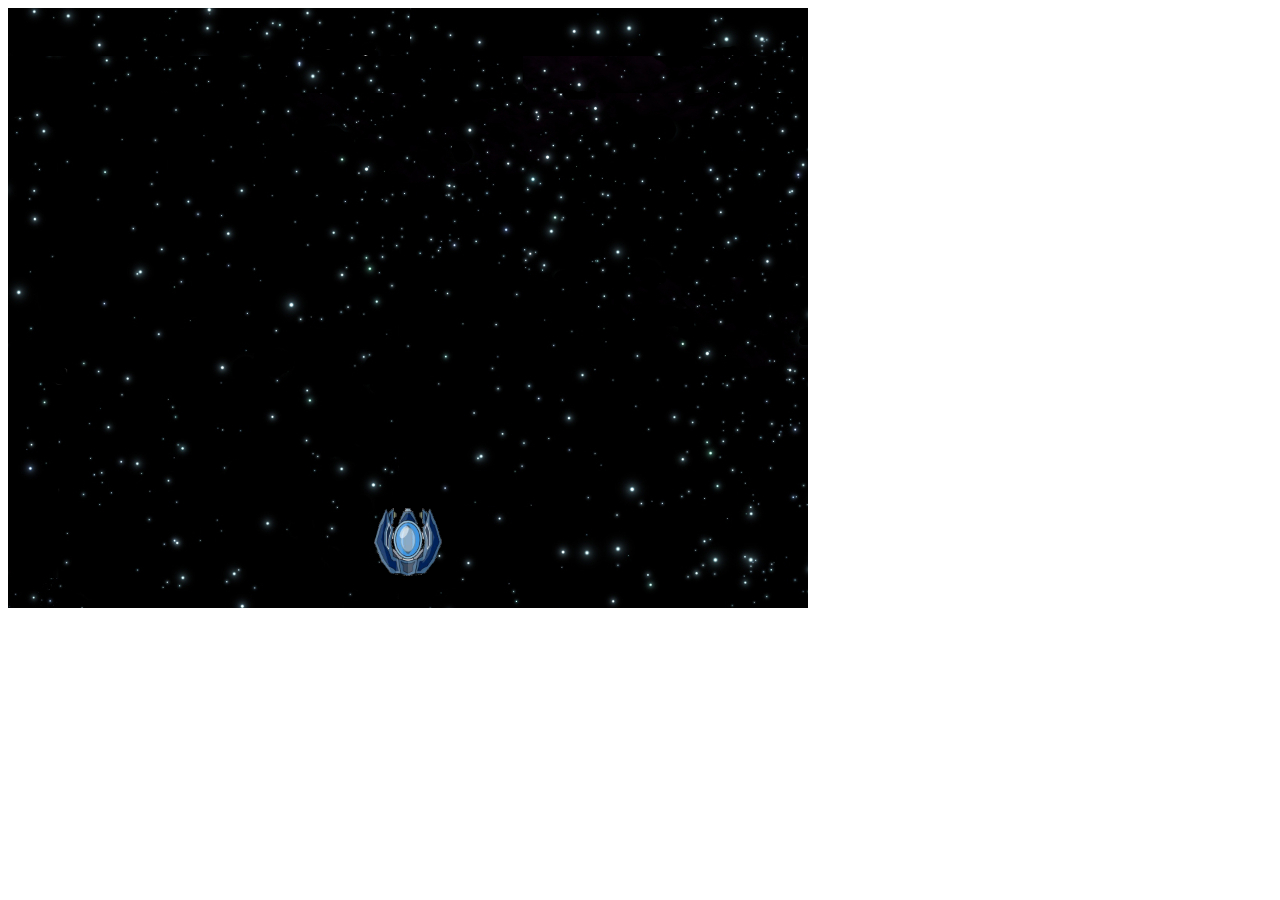
<file: homework/4/index.html>
<html>
	<head>
		<title>SPACE INVADERS</title>
		<script type="text/javascript">
			var gameScreen;
			var output;
			
			var bullets;

			var ship;
			var enemies = new Array();

			var gameTimer;

			var leftArrowDown = false;
			var rightArrowDown = false;
			
			var bg1, bg2;
			const BG_SPEED = 4;

			const GS_WIDTH = 800;
			const GS_HEIGHT = 600;

			function init(){
				gameScreen = document.getElementById('gameScreen');
				gameScreen.style.width = GS_WIDTH + 'px';
				gameScreen.style.height = GS_HEIGHT + 'px';
				
				bg1 = document.createElement('IMG');
				bg1.className = 'gameObject';
				bg1.src = 'bg.jpg';
				bg1.style.width = '800px';
				bg1.style.height = '1422px';
				bg1.style.left = '0px';
				bg1.style.top = '0px';
				gameScreen.appendChild(bg1);
				
				bg2 = document.createElement('IMG');
				bg2.className = 'gameObject';
				bg2.src = 'bg.jpg';
				bg2.style.width = '800px';
				bg2.style.height = '1422px';
				bg2.style.left = '0px';
				bg2.style.top = '-1422px';
				gameScreen.appendChild(bg2);
				
				bullets = document.createElement('DIV');
				bullets.className = 'gameObject';
				bullets.style.width = gameScreen.style.width;
				bullets.style.height = gameScreen.style.height;
				bullets.style.left = '0px';
				bullets.style.top = '0px';
				gameScreen.appendChild(bullets);

				output = document.getElementById('output');

				ship = document.createElement('IMG');
				ship.src = 'ship.gif';
				ship.className = 'gameObject';
				ship.style.width = '68px';
				ship.style.height = '68px';
				ship.style.top = '500px';
				ship.style.left = '366px';

				gameScreen.appendChild(ship);
				
				for(var i = 0; i<10; i++){
					var enemy = new Image();
					enemy.className = 'gameObject';
					enemy.style.width = '64px';
					enemy.style.height = '64px';
					enemy.src = 'enemyShip.gif';
					gameScreen.appendChild(enemy);
					placeEnemyShip(enemy);
					enemies[i] = enemy;
				}
	
				gameTimer = setInterval(gameloop, 50);
			}

			function gameloop(){
				
				var bgY = parseInt(bg1.style.top) + BG_SPEED;
				if(bgY > GS_HEIGHT){
					bg1.style.top = -1 * parseInt(bg1.style.height) + 'px';
				}
				else bg1.style.top = bgY + "px";
				
				bgY = parseInt(bg2.style.top) + BG_SPEED;
				if(bgY > GS_HEIGHT){
					bg2.style.top = -1 * parseInt(bg2.style.height) + 'px';
				}
				else bg2.style.top = bgY + "px";

				if(leftArrowDown){
					var newX = parseInt(ship.style.left);
					if(newX > 0) ship.style.left = newX - 20 + 'px';
					else ship.style.left = '0px';
				}

				if(rightArrowDown){
					var newX = parseInt(ship.style.left);
					var maxX = GS_WIDTH - parseInt(ship.style.width);
					if(newX <  maxX) ship.style.left = newX + 20 + 'px';
					else ship.style.left = maxX + 'px';
				}
				
				var b = bullets.children;
				for(var i = 0; i < b.length; i++){
					var newY = parseInt(b[i].style.top) - b[i].speed;
					if(newY < 0) bullets.removeChild(b[i]);
					else {
						b[i].style.top = newY + 'px';
						for(var j = 0; j <enemies.length; j++){
							if(hittest(b[i], enemies[j])){
								bullets.removeChild(b[i]);
								explode(enemies[j]);
								placeEnemyShip(enemies[j]);
								break;
							}
						}
					}
				}
				
				//output.innerHTML = b.length;
				
				for(var i=0; i<enemies.length; i++){
					var newY = parseInt(enemies[i].style.top);
					if(newY > GS_HEIGHT) placeEnemyShip(enemies[i]);
					else enemies[i].style.top = newY + enemies[i].speed + 'px';
					
					if(hittest(enemies[i], ship)){
						explode(ship);
						explode(enemies[i]);
						ship.style.top = '-10000px';
						placeEnemyShip(enemies[i]);
					}
				}
			}
			
			function placeEnemyShip(e){
				e.speed = Math.floor(Math.random()*10) + 6;
				
				var maxX = GS_WIDTH - parseInt(e.style.width);
				var newX = Math.floor(Math.random()*maxX);
				e.style.left = newX + 'px';
				
				var newY = Math.floor(Math.random()*600) - 1000;
				e.style.top = newY + 'px';
			}
			
			function explode(obj){
				var explosion = document.createElement('IMG');
				explosion.src = 'explosion.gif?x=' + Date.now();
				explosion.className = 'gameObject';
				explosion.style.width = obj.style.width;
				explosion.style.height = obj.style.height;
				explosion.style.left = obj.style.left;
				explosion.style.top = obj.style.top;
				gameScreen.appendChild(explosion);
			}
			
			function fire(){
				var bulletWidth = 4;
				var bulletHeight = 10;
				var bullet = document.createElement('DIV');
				bullet.className = 'gameObject';
				bullet.style.backgroundColor = 'yellow';
				bullet.style.width = bulletWidth;
				bullet.style.height = bulletHeight;
				bullet.speed = 20;
				bullet.style.top = parseInt(ship.style.top) - bulletHeight + 'px';
				var shipX = parseInt(ship.style.left) + parseInt(ship.style.width)/2;
				bullet.style.left = (shipX - bulletWidth/2) + 'px';
				bullets.appendChild(bullet);
			}
			
			function hittest(a, b){
				var aW = parseInt(a.style.width);
				var aH = parseInt(a.style.height);
				
				var aX = parseInt(a.style.left) + aW/2;
				var aY = parseInt(a.style.top) + aH/2;
				
				var aR = (aW + aH) / 4;
				
				var bW = parseInt(b.style.width);
				var bH = parseInt(b.style.height);
				
				var bX = parseInt(b.style.left) + bW/2;
				var bY = parseInt(b.style.top) + bH/2;
				
				var bR = (bW + bH) / 4;
				
				var minDistance = aR + bR;
				
				var cXs = (aX - bX) * (aX - bX);
				var cYs = (aY - bY) * (aY - bY);
				var distance = Math.sqrt(cXs + cYs);
				
				if(distance < minDistance) return true;
				else return false;
			}
			
			document.addEventListener('keypress', function(event) {
			    if(event.charCode==32) fire();
			});

			document.addEventListener('keydown', function(event){
				if(event.keyCode==37) leftArrowDown = true;
				if(event.keyCode==39) rightArrowDown = true;
			});

			document.addEventListener('keyup', function(event){
				if(event.keyCode==37) leftArrowDown = false;
				if(event.keyCode==39) rightArrowDown = false;
			});

		</script>
		<style>
			#gameScreen{
				position: relative;
				background-color: silver;
				overflow: hidden;
			}

			.gameObject{
				position: absolute;
				z-index: 1;
			}

		</style>
	</head>
	<body onload="init()">
		<div id="gameScreen"></div>
	</body>
</html>
</file>
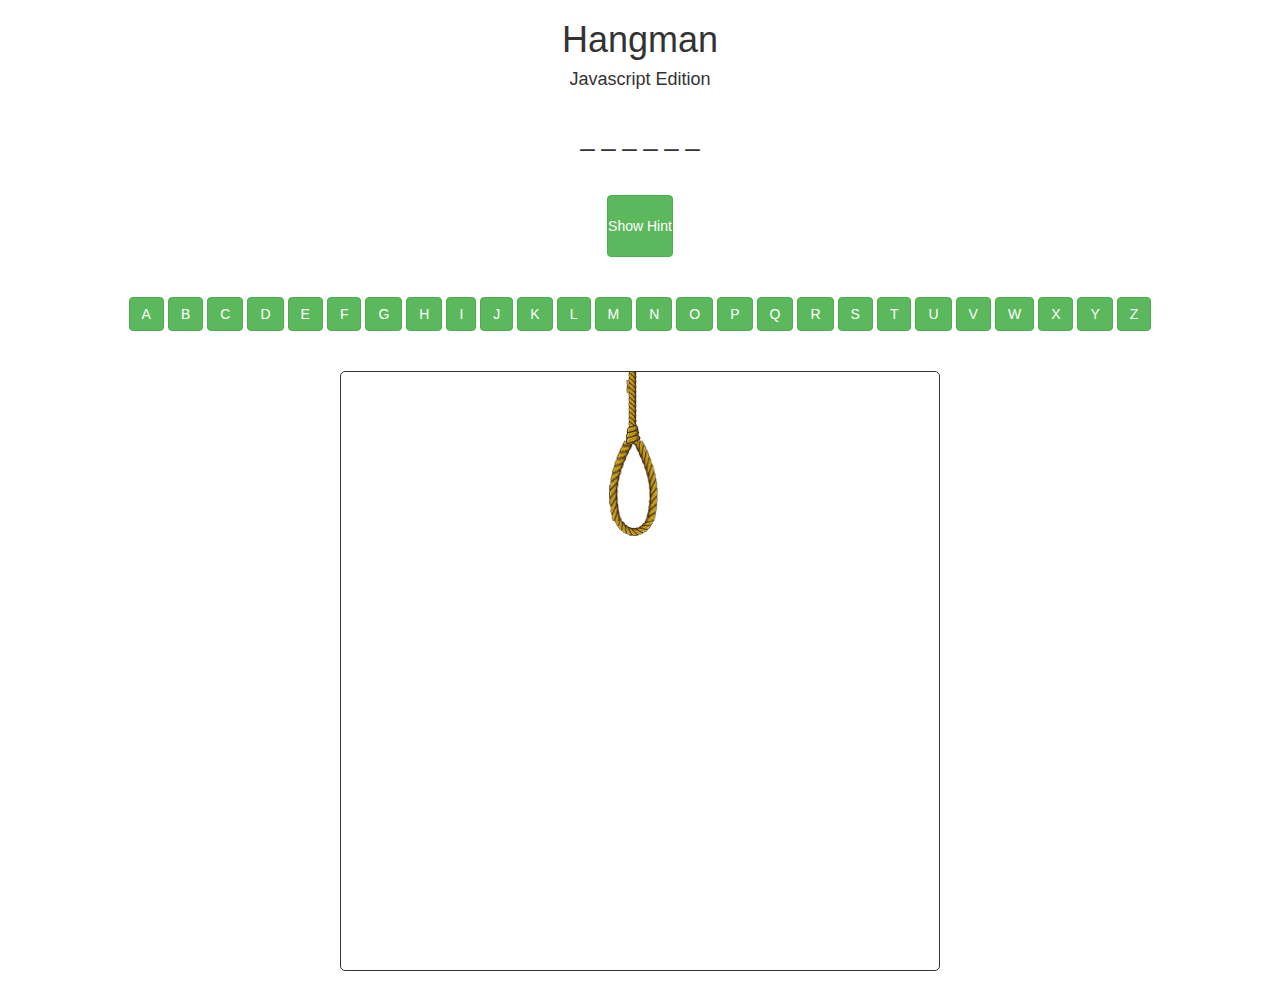
<file: labs/hangman/index.html>
<!DOCTYPE html>
<html>
    <head>
        <title>Hangman</title>
        <link  href="css/styles.css" rel="stylesheet" type="text/css" />
        <link href="https://fonts.googleapis.com/css?family=Pacifico" rel="stylesheet">
        <link href="https://maxcdn.bootstrapcdn.com/bootstrap/3.3.7/css/bootstrap.min.css" rel="stylesheet" integrity="sha384-BVYiiSIFeK1dGmJRAkycuHAHRg32OmUcww7on3RYdg4Va+PmSTsz/K68vbdEjh4u" crossorigin="anonymous">
        
        <script src="https://ajax.googleapis.com/ajax/libs/jquery/3.2.1/jquery.min.js"></script>
        <script src="https://maxcdn.bootstrapcdn.com/bootstrap/3.3.7/js/bootstrap.min.js" integrity="sha384-Tc5IQib027qvyjSMfHjOMaLkfuWVxZxUPnCJA7l2mCWNIpG9mGCD8wGNIcPD7Txa" crossorigin="anonymous"></script>
        
        <meta name="viewport" content="width=device-width, initial-scale=1">
    </head>
    <body>
        <div class='container text-center'> 
            <header>
                <h1>Hangman</h1>
                <h4>Javascript Edition</h4>
            </header>
            
            <div id="word"></div>
            <div id = "hint"></div>
            <div id="letters"></div>
            
            <div id="man">
                <img src="img/stick_0.png" id="hangImg">
            </div>
            
            <div id="guessed"></div>
            
            <div id="won">
                <h2>You Won!</h2>
                <button class="replayBtn btn btn-success">Play Again</button>
            </div>
            <div id="lost">
                <h2>You Lost!</h2>
                <button class="replayBtn btn btn-warning">Play Again</button>
            </div>
        </div>
        
        <script src="js/hangman.js"></script>
    </body>
</html>
</file>
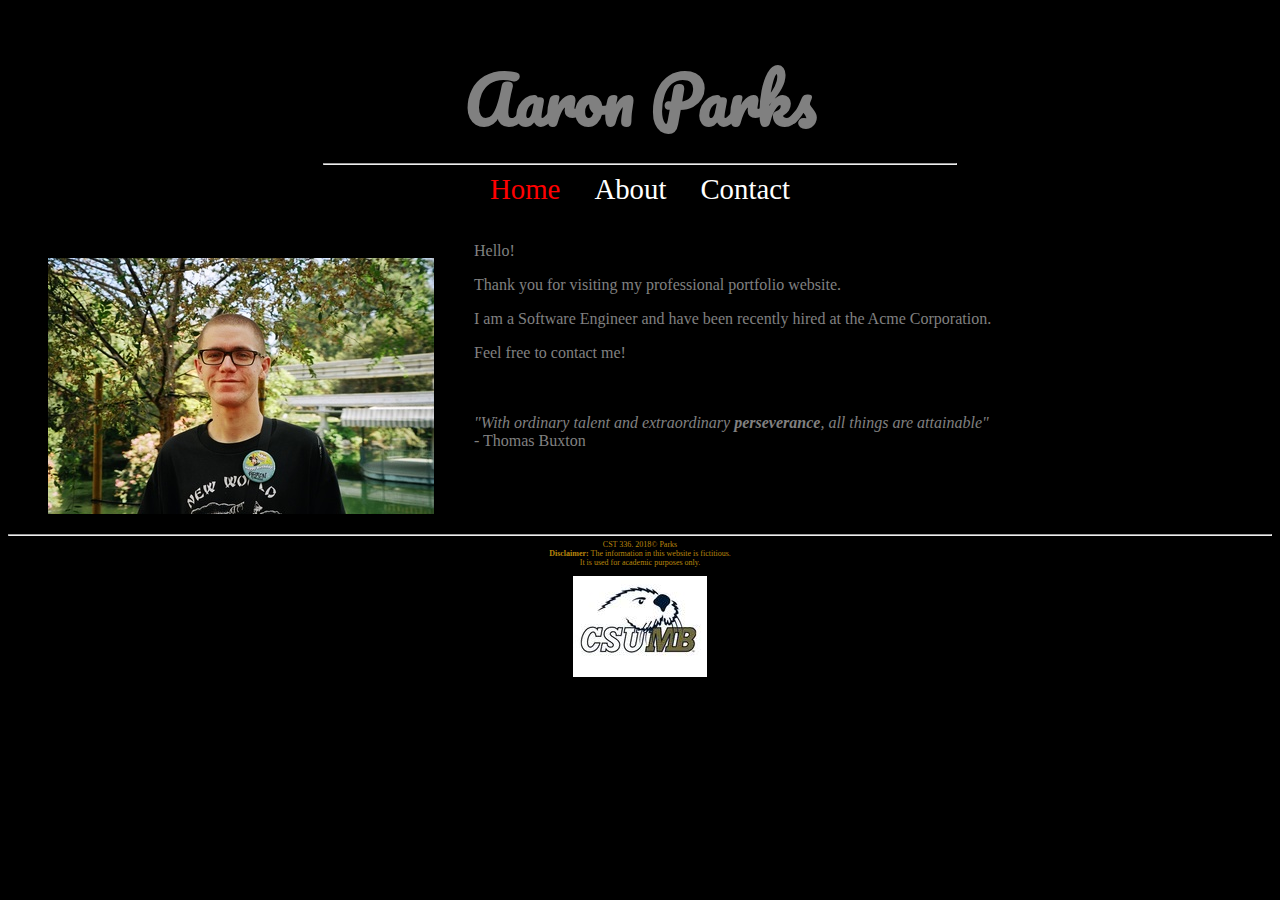
<file: labs/portfolio/index.html>
<!DOCTYPE html>
<html>
<!--

First Website
and comment
in html
(comments can span multiple lines)

-->

<!-- This is the head -->
<!-- All styles and javascript go inside the head -->
    <head>
        <meta charset="utf-8" />
        <title> Aaron Parks: Personal Website </title>
        <link href="css/styles.css" rel="stylesheet" type="text/css" />
        <link href="https://fonts.googleapis.com/css?family=Pacifico" rel="stylesheet">
    </head>
<!-- closing head -->

    <!-- This is the body -->
    <!-- This is where we place the content of our website -->
    <body>
        <header>
            <h1> Aaron Parks </h1>
        </header>
        <nav>
            <hr width = 50% />
            <a href="index.html" class='current'>Home</a>
            <a href="about.html">About</a>
            <a href="contact.html">Contact</a>
        </nav>
        
        <br /><br />
        
        <main>
            
            <figure id="me">
                <img src="img/85410011.jpg" alt="Picture of Aaron Parks" />
            </figure>
            
            <div id="welcomeText">
                Hello! <br />
                <p> Thank you for visiting my professional portfolio website.</p>
                
                <p> I am a Software Engineer and have been recently hired at the Acme Corporation.</p>
                
                <p> Feel free to contact me!</p>
                
                <br /><br />
                
                <em>"With ordinary talent and extraordinary <strong>perseverance</strong>, all things are attainable"</em><br />
                - Thomas Buxton
                
            </div>
        </main>
        
        
        <!-- This is the footer -->
        <!-- The footer goes inside the body but not always -->
        <footer>
            <hr>
            CST 336. 2018&copy; Parks <br />
            <strong>Disclaimer:</strong> The information in this website is fictitious. <br />
            It is used for academic purposes only. <br /><br />
            <img src="img/csumb-logo-small.jpg" alt="CSUMB logo">
        </footer>
        <!-- closing footer -->
        
    </body>
    <!-- closing body -->

</html>
</file>
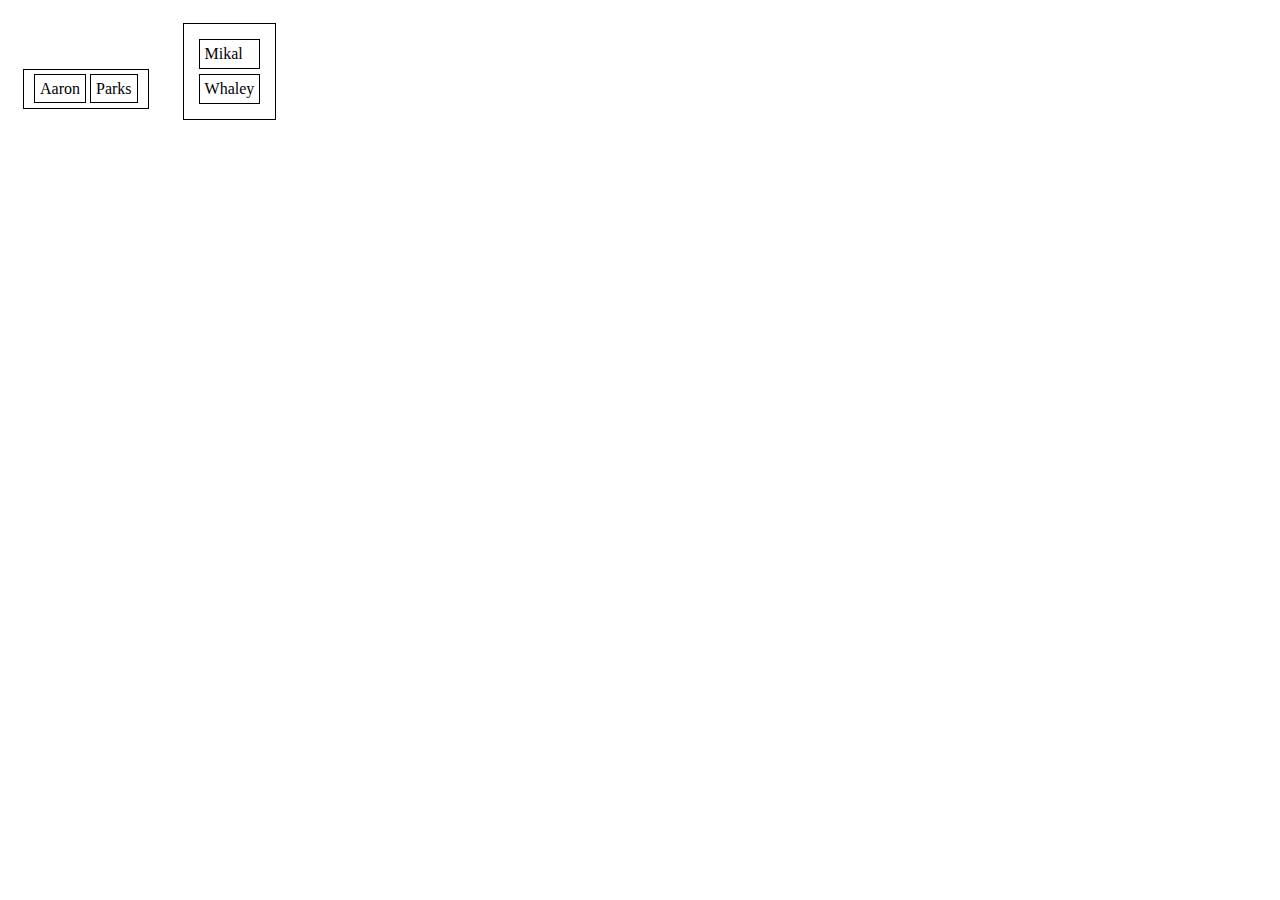
<file: examples/1.html>
<!DOCTYPE html>
<html>
    <style>
            div, span {
                border: 1px solid black;
            }
            
            div.column {
                display: inline-block;
                margin: 15px;
                padding: 10px;
            }
            
            div.column > span {
                display: block;
                padding: 5px;
                margin: 5px;
            }

            div.column > div {
                display: inline;
                padding: 5px;
            }
            
        </style>
    </head>
    <body>
        
        <div class="column">
            <div>Aaron</div>
            <div>Parks</div>
        </div>

        <div class="column">
            <span>Mikal</span>
            <span>Whaley</span>
        </div>
    </body>
</html>
</file>
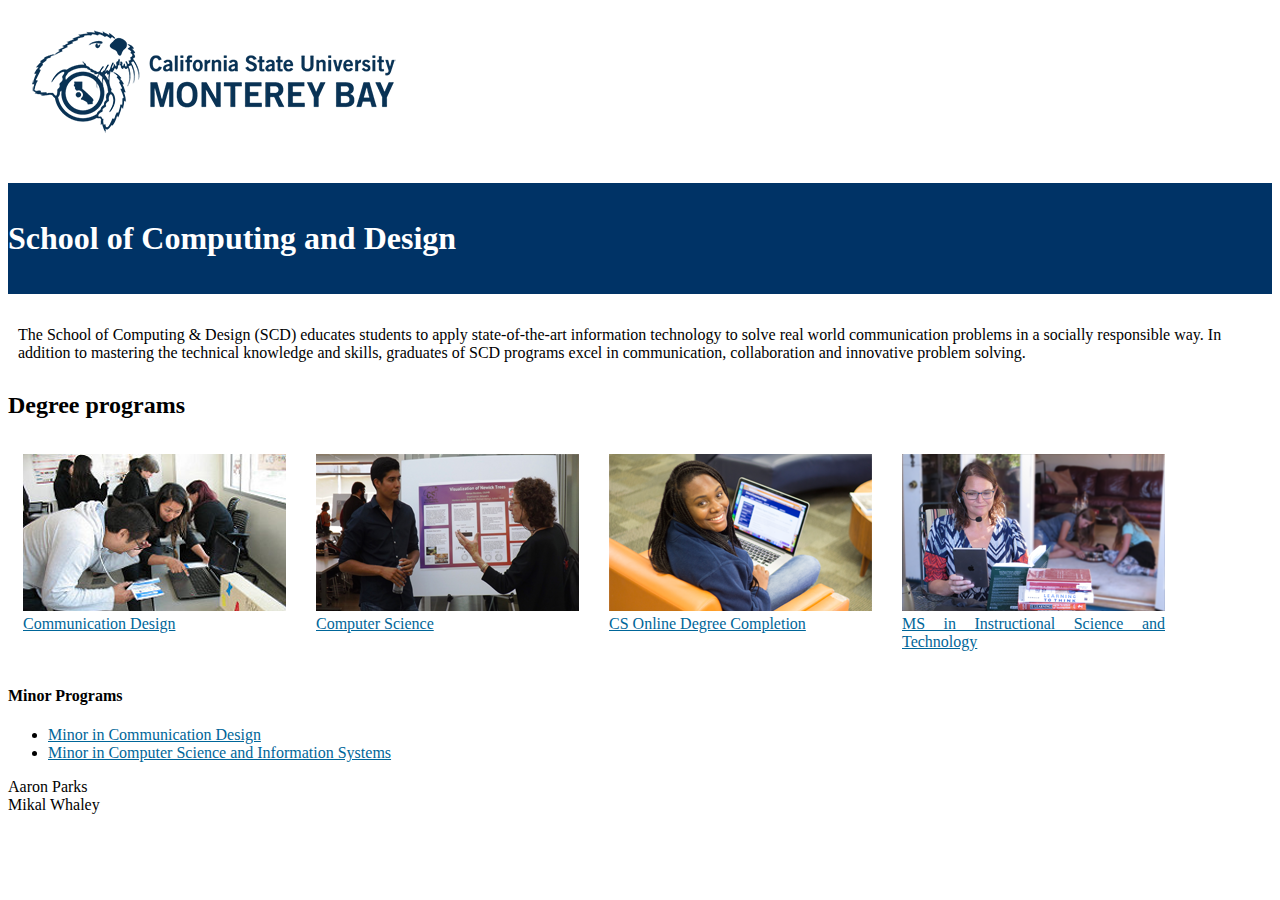
<file: practice/p1.html>
<!DOCTYPE html>
<html>
    <head>
        <meta charset="utf-8" />
        <title> Practice 1 </title>
        <link href="p1-styles.css" rel="stylesheet" type="text/css" />
    </head>
    <body>
        <header>
            <img src="img/scd/csumb_logo.png"></img>
            <h1 id="page-title"> </br> School of Computing and Design </br></br> </h1>
        
        </header>
        
        <main>
            <div id="schoolSum">
                The School of Computing & Design (SCD) educates students to apply state-of-the-art information technology to solve real world communication problems in a socially responsible way. In addition to mastering the technical knowledge and skills, graduates of SCD programs excel in communication, collaboration and innovative problem solving.
            </div>
            
            <h2>Degree programs</h3>
            <div class="row">
                <div class="img-with-text">
                <img src="img/scd/cd.png"></img>
                <a href ="https://csumb.edu/cd/communication-design-bs">Communication Design</a>
            </div>
            
            <div class="img-with-text">
                <img src="img/scd/cs.png"></img>
                 <a href ="https://csumb.edu/cd/computer-science-information-technology-bs">Computer Science</a>
            </div>
            
            <div class="img-with-text">
            <img src="img/scd/cs_online.png"></img>
            <a href ="https://csumb.edu/scd/cs-online-degree-completion-bs">CS Online Degree Completion</a>
            </div>

            <div class="img-with-text">
            <img src="img/scd/mist.png"></img>
            <a href ="http://csumb.edu/mist">MS in Instructional Science and Technology</a>
            </div>
        
            </div>
        
            <h4>Minor Programs</h4>
            <ul>
                <li><a href ="https://csumb.edu/scd/cd-minor">Minor in Communication Design</a></li>
                <li><a href ="https://csumb.edu/scd/computer-science-minor">Minor in Computer Science and Information Systems</a></li>
            </ul>
        </main>
        
        <footer>
            Aaron Parks
            </br>
            Mikal Whaley
        </footer>
        
    </body>

</html>
</file>
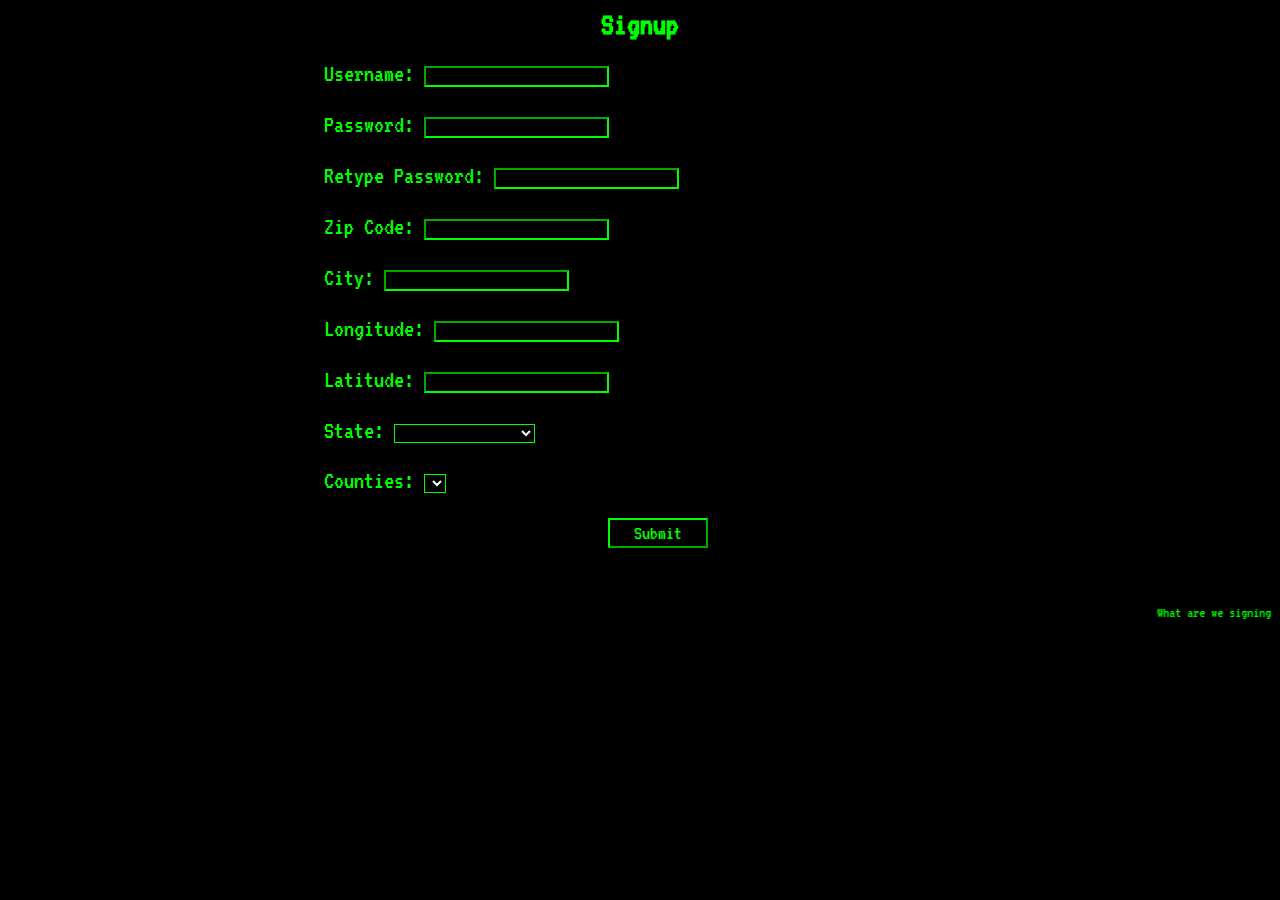
<file: labs/9/signup.html>
<html>

<head>

   <title> Ajax Signup </title>
   <link rel="stylesheet" type="text/css" href="styles.css">
   <link href="https://fonts.googleapis.com/css?family=VT323" rel="stylesheet">

   <script src="https://ajax.googleapis.com/ajax/libs/jquery/3.3.1/jquery.min.js"></script>
   <script>
      var usernames = ["Bob", "Joe", "Aaron", "404"];
   </script>

</head>

<body>

    <header>

      <h1>Signup</h1>

    </header>



      <form method="post" name="myForm" id="myForm" onsubmit="return submitClick()">

        Username:   <input type="text" id="username"><span id="msg2"></span> <br><br>
        
        Password: <input type="password" id="password"><span id="msg3" class="error"></span> <br><br>
        
        Retype Password: <input type="password" id="passwordRe"> <br><br>

        Zip Code:     <input type="text" id="zipcode" name="zipcode"><span id="msg" class ="error"></span> <br><br>

        City: <input type="text" name="city" id="city"> <br><br>
        
        Longitude: <input type="text" name="longitude" id="longitude"> <br><br>
        
        Latitude: <input type="text" name="latitude" id="latitude"> <br><br>
        
        State: <select id = "states" class = "list">
          <option value="default"></option>
          <option value="AL">Alabama</option>
          <option value="AK">Alaska</option>
          <option value="AZ">Arizona</option>
          <option value="AR">Arkansas</option>
          <option value="CA">California</option>
          <option value="CO">Colorado</option>
          <option value="CT">Connecticut</option>
          <option value="DE">Delaware</option>
          <option value="DC">District Of Columbia</option>
          <option value="FL">Florida</option>
          <option value="GA">Georgia</option>
          <option value="HI">Hawaii</option>
          <option value="ID">Idaho</option>
          <option value="IL">Illinois</option>
          <option value="IN">Indiana</option>
          <option value="IA">Iowa</option>
          <option value="KS">Kansas</option>
          <option value="KY">Kentucky</option>
	        <option value="LA">Louisiana</option>
	        <option value="ME">Maine</option>
	        <option value="MD">Maryland</option>
	        <option value="MA">Massachusetts</option>
	        <option value="MI">Michigan</option>
	        <option value="MN">Minnesota</option>
	        <option value="MS">Mississippi</option>
	        <option value="MO">Missouri</option>
	        <option value="MT">Montana</option>
	        <option value="NE">Nebraska</option>
	        <option value="NV">Nevada</option>
	        <option value="NH">New Hampshire</option>
	        <option value="NJ">New Jersey</option>
	        <option value="NM">New Mexico</option>
	        <option value="NY">New York</option>
	        <option value="NC">North Carolina</option>
	        <option value="ND">North Dakota</option>
	        <option value="OH">Ohio</option>
	        <option value="OK">Oklahoma</option>
	        <option value="OR">Oregon</option>
	        <option value="PA">Pennsylvania</option>
	        <option value="RI">Rhode Island</option>
	        <option value="SC">South Carolina</option>
	        <option value="SD">South Dakota</option>
	        <option value="TN">Tennessee</option>
	        <option value="TX">Texas</option>
	        <option value="UT">Utah</option>
	        <option value="VT">Vermont</option>
	        <option value="VA">Virginia</option>
	        <option value="WA">Washington</option>
	        <option value="WV">West Virginia</option>
	        <option value="WI">Wisconsin</option>
        	<option value="WY">Wyoming</option>
            </select>	<br><br>	
        Counties: <select id="counties" class = "list">
          <option value="default"></option>
          
        </select> <br><br>
        
        <input type="submit" id="submit" class="submit">

      </form>
      <br><br>
      
      <marquee behavior="scroll" direction="left" scrollamount="15" class = "scroll">What are we signing up for?</marquee>


  <script> 

    

    $("#zipcode").change(zipcodeChange);
    
    $("#states").change(stateChange);
    
    $("#username").change(usernameChange);
    
    function submitClick(){
      if($('#password').val() != $('#passwordRe').val()){
        document.getElementById("msg3").innerHTML = " Passwords must be the same!";
        return false;
      }
      else return true;
      
    }
    
    function usernameChange(){
      var found = false;
      for (name in usernames){
        if($("#username").val() == usernames[name]){
          found = true;
        }
        if(found == true){
          document.getElementById("msg2").innerHTML = " Username is not available";
          document.getElementById("msg2").className = "error";
        }
        else {
          document.getElementById("msg2").innerHTML = " Username is available";
          document.getElementById("msg2").className = "success";
        }
        
      }
    }
    
    
    function stateChange(){
      $.ajax({

            type: "get",

            url: "https://www.showdeolabs.com/cors?url=http://itcdland.csumb.edu/~milara/ajax/countyList.php?state=" + $("#states").val(),

        dataType: "json",
        
        data: {

                   "format":"geojson",

            },

            success: function(data,status) {
              var realData = JSON.parse(data);
              var select = document.getElementById("counties");
              select.options.length = 1;
  
                 for (index in realData) {
                   select.options[select.options.length] = new Option(realData[index]['county'], index);
                 }

              }

         });
      
    }

    

    function zipcodeChange() {      

      $.ajax({

            type: "get",

            url: "https://www.showdeolabs.com/cors?url=http://itcdland.csumb.edu/~milara/ajax/cityInfoByZip.php?zip=" + $("#zipcode").val(),

        dataType: "json",
        
        data: {

                   "format":"geojson",

            },

            success: function(data,status) {
              
              var realData = JSON.parse(data);
                 
                 if(Object.keys(realData).length == 0){
                  document.getElementById("msg").innerHTML = " Zipcode not found";
                  document.myForm.city.value = "";
                  document.myForm.latitude.value = "";
                  document.myForm.longitude.value = "";
                 }
                 else{
                  document.getElementById("msg").innerHTML = "";
                  document.myForm.city.value = realData[1];
                  document.myForm.latitude.value = realData[5];
                  document.myForm.longitude.value = realData[6];
                 }
                 
                 

              }

         });

    }



  </script>

  </body>

  </html>
</file>
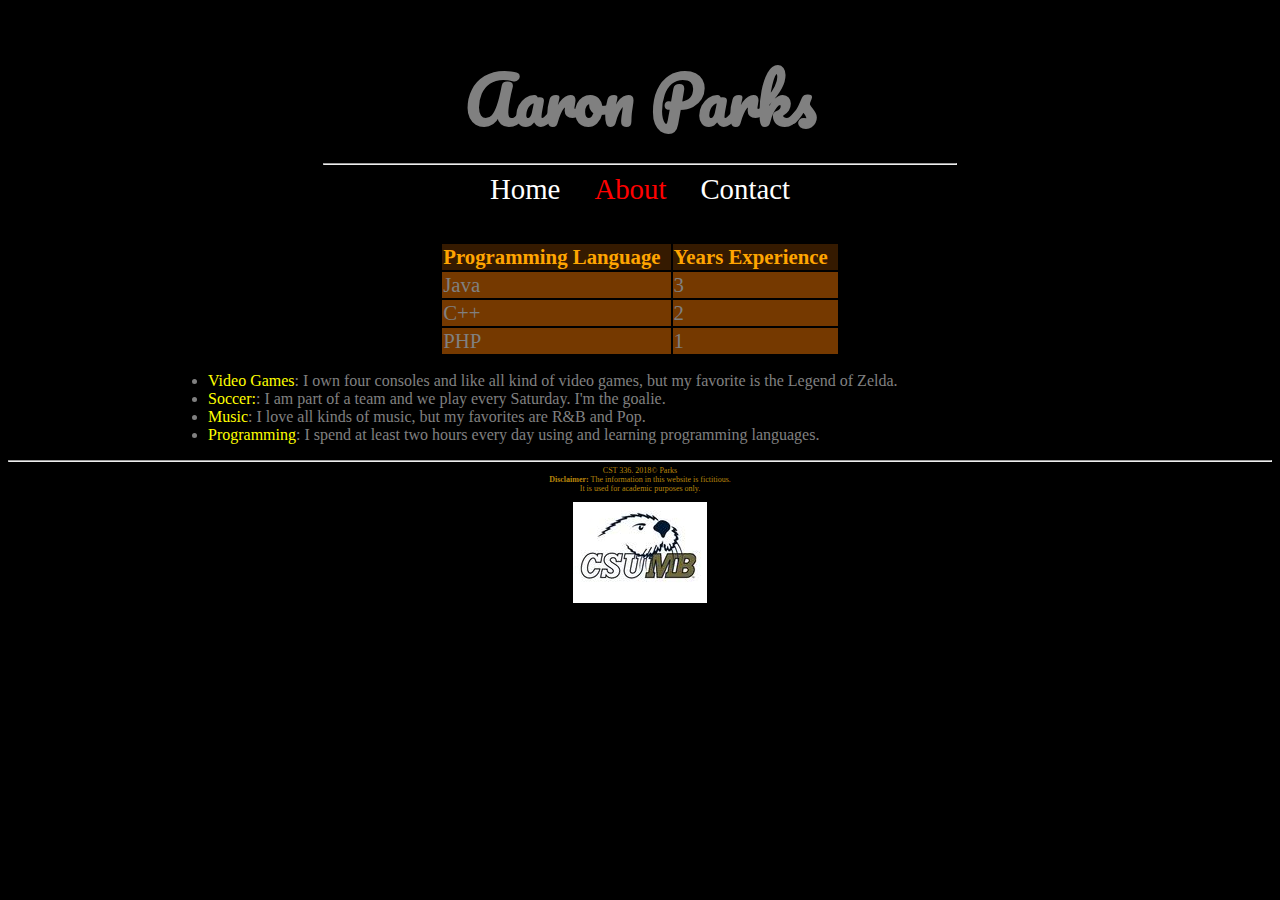
<file: labs/portfolio/about.html>
<!DOCTYPE html>
<html>
<!--

First Website
and comment
in html
(comments can span multiple lines)

-->

<!-- This is the head -->
<!-- All styles and javascript go inside the head -->
    <head>
        <meta charset="utf-8" />
        <title> Aaron Parks: Personal Website </title>
        <link href="css/styles.css" rel="stylesheet" type="text/css" />
        <link href="https://fonts.googleapis.com/css?family=Pacifico" rel="stylesheet">
    </head>
<!-- closing head -->

    <!-- This is the body -->
    <!-- This is where we place the content of our website -->
    <body>
        <header>
            <h1> Aaron Parks </h1>
        </header>
        <nav>
            <hr width = 50% />
            <a href="index.html">Home</a>
            <a href="about.html" class='current'>About</a>
            <a href="contact.html">Contact</a>
        </nav>
        
        <br /><br />
        
        <div id="content">
            <table>
                <tr id="table-header">
                    <td><strong>Programming Language</strong></td>
                    <td><strong>Years Experience</strong></td>
                </tr>
                <tr class="table-row">
                    <td>Java</td>
                    <td>3</td>
                </tr>
                <tr class="table-row">
                    <td>C++</td>
                    <td>2</td>
                </tr>
                <tr class="table-row">
                    <td>PHP</td>
                    <td>1</td>
                </tr>
            </table>
            <ul>
                <li><span class="hobby">Video Games</span>: I own four consoles and like all kind of video games, but my favorite is the Legend of Zelda.</li>
                <li><span class="hobby">Soccer:</span>: I am part of a team and we play every Saturday. I'm the goalie.</li>
                <li><span class="hobby">Music</span>: I love all kinds of music, but my favorites are R&B and Pop.</li>
                <li><span class="hobby">Programming</span>: I spend at least two hours every day using and learning programming languages.</li>
            </ul>
            
        </div>
        
        
        <!-- This is the footer -->
        <!-- The footer goes inside the body but not always -->
        <footer>
            <hr>
            CST 336. 2018&copy; Parks <br />
            <strong>Disclaimer:</strong> The information in this website is fictitious. <br />
            It is used for academic purposes only. <br /><br />
            <img src="img/csumb-logo-small.jpg" alt="CSUMB logo">
        </footer>
        <!-- closing footer -->
        
    </body>
    <!-- closing body -->

</html>
</file>
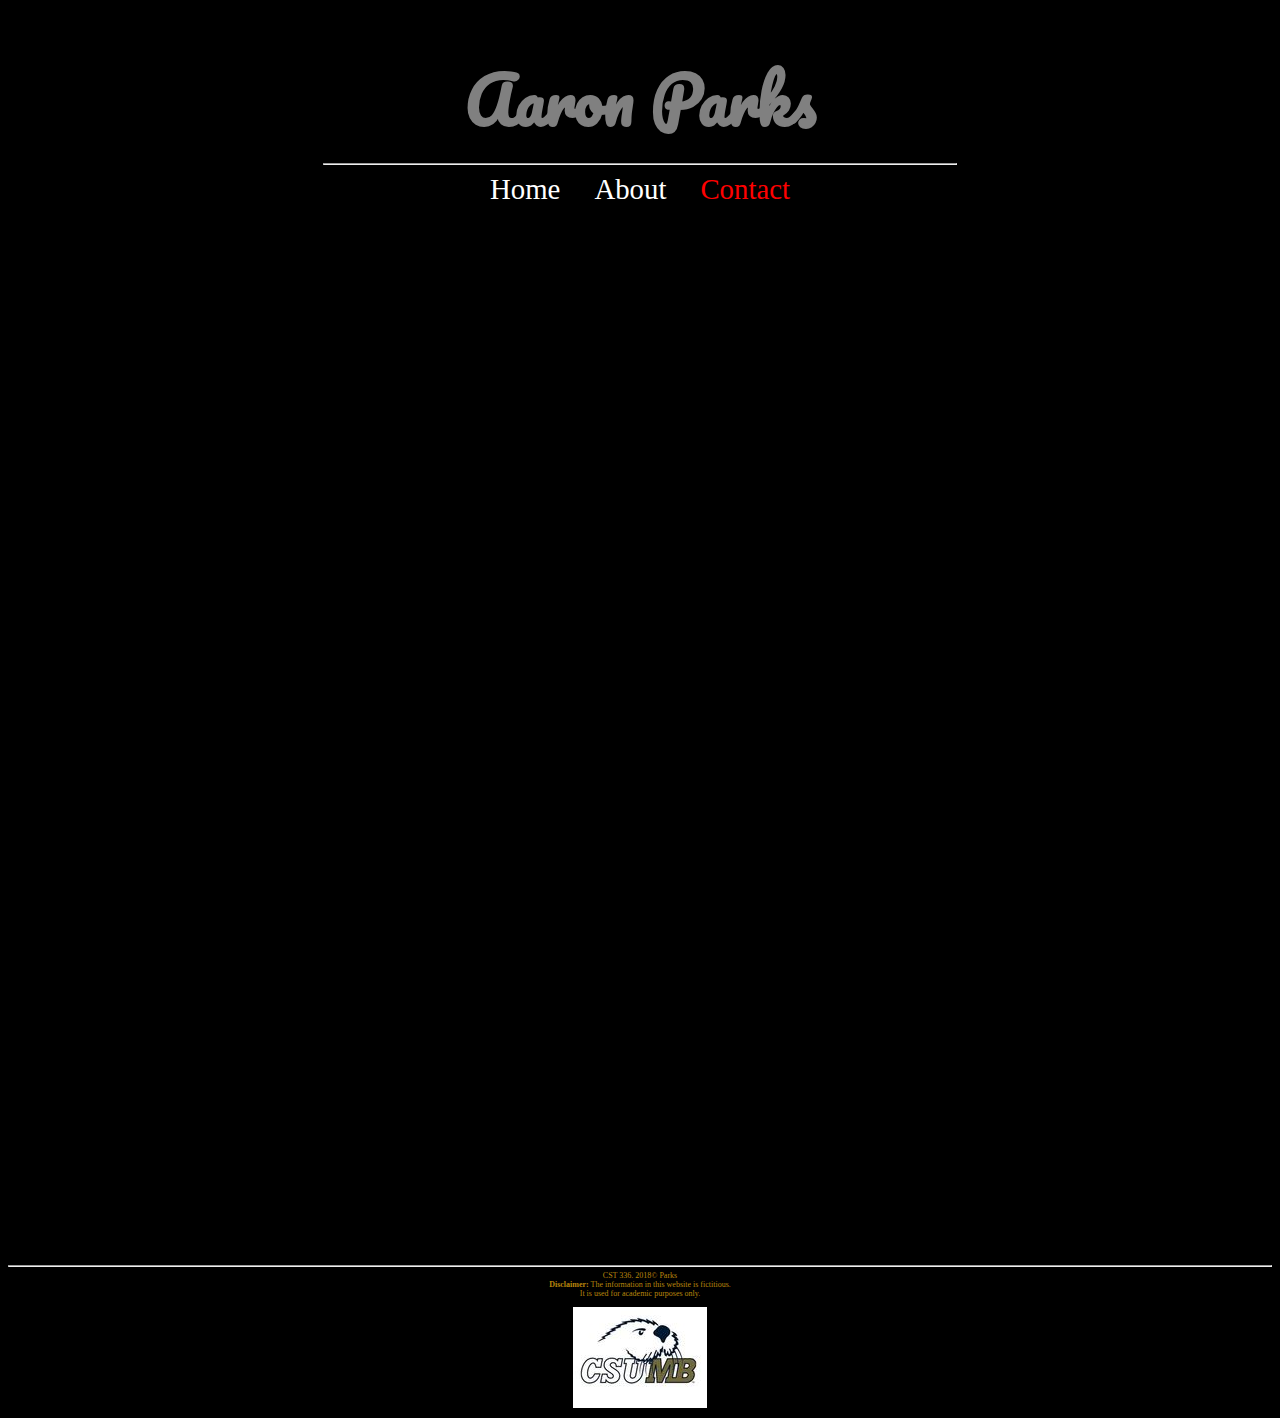
<file: labs/portfolio/contact.html>
<!DOCTYPE html>
<html>
<!--

First Website
and comment
in html
(comments can span multiple lines)

-->

<!-- This is the head -->
<!-- All styles and javascript go inside the head -->
    <head>
        <meta charset="utf-8" />
        <title> Aaron Parks: Personal Website </title>
        <link href="css/styles.css" rel="stylesheet" type="text/css" />
    </head>
<!-- closing head -->

    <!-- This is the body -->
    <!-- This is where we place the content of our website -->
    <body>
        <header>
            <h1> Aaron Parks </h1>
        </header>
        <nav>
            <hr width = 50% />
            <a href="index.html">Home</a>
            <a href="about.html">About</a>
            <a href="contact.html" class='current'>Contact</a>
            <link href="https://fonts.googleapis.com/css?family=Pacifico" rel="stylesheet">
        </nav>
        
        <br /><br />
        
        <div id="content">
            <iframe src="https://docs.google.com/forms/d/e/1FAIpQLSdU-MIWz5_Kr-a7Bmcd5TH5J0A4d3SrTGidO2OPPZYimN_DSA/viewform?embedded=true" width="760" height="1015" frameborder="0" marginheight="0" marginwidth="0">Loading...</iframe>
            
        </div>
        
        
        <!-- This is the footer -->
        <!-- The footer goes inside the body but not always -->
        <footer>
            <hr>
            CST 336. 2018&copy; Parks <br />
            <strong>Disclaimer:</strong> The information in this website is fictitious. <br />
            It is used for academic purposes only. <br /><br />
            <img src="img/csumb-logo-small.jpg" alt="CSUMB logo">
        </footer>
        <!-- closing footer -->
        
    </body>
    <!-- closing body -->

</html>
</file>
<file: labs/hangman/css/styles.css>
#won, #lost{
    display: none;
}

#word, #letters, #hint{
    padding: 20px 0px;
}

#man{
    margin: 20px auto;
    width: 600px;
    height: 600px;
    border: solid;
    border-radius: 5px;
    border-width: 1px;
}

#word{
    font-size: 1.8em;
}

.hint{
    font-size: 0.6em !important;
}

.btn, .hintBtn{
    padding: 7px, 7px !important;
    margin: 0px 2px;
}
</file>
<file: labs/portfolio/css/styles.css>
body{
    background-color: black;
    color:gray;
}

header, main, nav, footer{
    text-align: center;
}

nav a { /* links within "nav" container */
    padding: 15px;
    padding-bottom: 4px;
    font-size: 1.8em;
    text-decoration: none; /* removes underline */
    color: white; /* by defaul links are blue */
}

nav .current{
    color: red;
}

nav a:hover{ /*pseudo class */
    border-bottom: 2px orange solid;
    font-size: 2em;
    transition: .9s; /* transition effect */
}

#me, #welcomeText{
    float: left;
}

#welcomeText{
    text-align: left;
}

footer{
    clear: left;
    font-size: 0.5em;
    color: #B8860B;
}

table{
    margin:0px auto;
}

td {
    padding-right: 10px;
    font-size: 1.3em;
}

td strong{
    color: orange;
}

#table-header{
    background-color: #351a00;
}

.table-row{
    background-color: #753900;
}

ul{
    text-align: left;
    padding-left: 200px;
}

.hobby{
    color: yellow;
}

h1{
    font-family: 'Pacifico', cursive;
    font-size: 4em;
    margin-bottom: 0px;
}
</file>
<file: practice/p1-styles.css>
#page-title{
    background-color: #003366;
    color: white;
}

.img-with-text{
    text-align: justify;
    width: 263px;
    float: left;
    padding: 15px;
    
}

.row::after{
    content: "";
    clear: both;
    display: table;
}
#schoolSum{
    padding: 10px;
    text-align: left;
    font-size: medium;
}

a{
    color: #006699;
}
</file>
<file: labs/9/styles.css>
body{
    font-family: 'VT323', monospace;
    background-color: black;
    color: #00ff00;
}

input, textarea {

  background-color : black; 
  color: white;
  border-color: #00ff00;

}

.list { 
    background: black;
    color: white;
    border-color: #00ff00;
}

.error{
    color: red;
}

.success{
    color: green;
}

h1{
    text-align: center;
}

form{
     margin-left: 25%;
     font-size: 25px;
}

.submit{
    margin-left: 30%;
    color: #00ff00;
    width: 100px;
    height: 30px;
    border-color: #00ff00;
    font-family: 'VT323', monospace;
    font-size: 20px;
}

.scroll{
    font-size: 15px;
}
</file>
